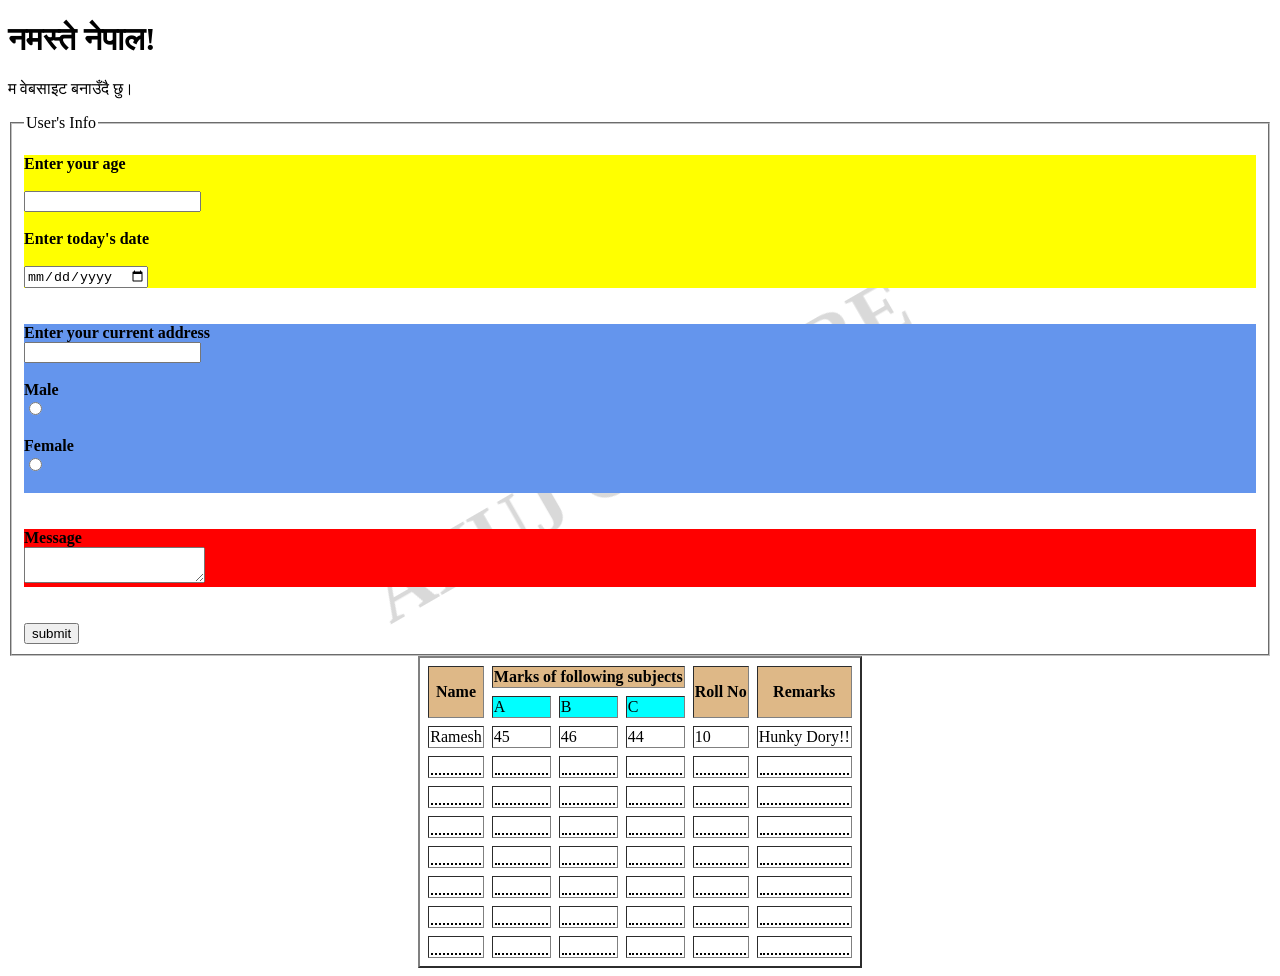
<file: index.html>
<!DOCTYPE html>
<head>
    <meta charset="UTF-8">
    <meta name="viewport" content="width=device-width, initial-scale=1.0">
    <meta name="description" content="Explore Gnauj Game, a Pygame project featuring multiple levels, animations, obstacles, and challenges.">
    <title>Pulchritudinous webpage</title>
    <link rel="stylesheet" href="style.css"
</head>
<body>
    <div class="watermark">ANUJ GHIMIRE</div>
    <h1>नमस्ते नेपाल!</h1>
    <p>म वेबसाइट बनाउँदै छु।</p>
<form>
     <fieldset color="yellow">
    <legend>User's Info</legend><br>
    <div class="yellow">
    <label class="bold" for="age">Enter your age</label><br><br>
    <input type="number" id="age" name="age"><br><br>
    <label class="bold"for="date_num">Enter today's date</label><br><br>
    <input type="date" id="date_num" name="date_num">
    </div>
    <br><br>
    <div class="purple"> 
    <label class="bold" for="your_address">Enter your current address</label><br>
    <input type="text" id="your_address" name="your_address"><br><br>
    <label class="bold" for="male">Male</label><br>
    <input type="radio" id="male" name="gender"><br><br>
    <label class="bold" for="female">Female</label><br>
    <input type="radio" id="female" name="gender"><br><br></div>
    <br><br>
    <div class="red">
    <label class="bold" for="msg">Message</label><br>
    <textarea id="msg"></textarea></div><br><br>
    <input type="submit" value="submit">
</fieldset>
</form>
<table border="2">
    <tr>
        <th rowspan="2">Name</th>
        <th colspan="3">Marks of following subjects</th>
        <th rowspan="2">Roll No</th>
        <th rowspan="2">Remarks</th>
    </tr>
    <tr class="Krishna">
        <td>A</td>
        <td>B</td>
        <td>C</td>
    </tr>

    <tr>
        <td>Ramesh</td>
        <td>45</td>
        <td>46</td>
        <td>44</td>
        <td>10</td>
        <td>Hunky Dory!!</td>  
    </tr>
    <tr class="dotted">
    <td contenteditable="true"></td>
    <td contenteditable="true"></td>
    <td contenteditable="true"></td>
    <td contenteditable="true"></td>
    <td contenteditable="true"></td>
    <td contenteditable="true"></td>
</tr>
<tr class="dotted">
    <td contenteditable="true"></td>
    <td contenteditable="true"></td>
    <td contenteditable="true"></td>
    <td contenteditable="true"></td>
    <td contenteditable="true"></td>
    <td contenteditable="true"></td>
</tr>
<tr class="dotted">
    <td contenteditable="true"></td>
    <td contenteditable="true"></td>
    <td contenteditable="true"></td>
    <td contenteditable="true"></td>
    <td contenteditable="true"></td>
    <td contenteditable="true"></td>
</tr>
<tr class="dotted">
    <td contenteditable="true"></td>
    <td contenteditable="true"></td>
    <td contenteditable="true"></td>
    <td contenteditable="true"></td>
    <td contenteditable="true"></td>
    <td contenteditable="true"></td>
</tr>
<tr class="dotted">
    <td contenteditable="true"></td>
    <td contenteditable="true"></td>
    <td contenteditable="true"></td>
    <td contenteditable="true"></td>
    <td contenteditable="true"></td>
    <td contenteditable="true"></td>
</tr>
<tr class="dotted">
    <td contenteditable="true"></td>
    <td contenteditable="true"></td>
    <td contenteditable="true"></td>
    <td contenteditable="true"></td>
    <td contenteditable="true"></td>
    <td contenteditable="true"></td>
</tr>
<tr class="dotted">
    <td contenteditable="true"></td>
    <td contenteditable="true"></td>
    <td contenteditable="true"></td>
    <td contenteditable="true"></td>
    <td contenteditable="true"></td>
    <td contenteditable="true"></td>
</tr>

</table>
</body>
</html>
</file>
<file: style.css>
.dotted td {
    position: relative;
    vertical-align: middle;
}

.dotted td::after {
    content: "";
    position: absolute;
    left: 2px;
    right: 2px;
    bottom: 2px;
    border-bottom: 2px dotted black;
}

table {
    margin: 0 auto;
    border-collapse: separate;
    border-spacing: 8px;
}

.Krishna td {
    background-color: aqua;
}

th {
    background-color: burlywood;
}
.yellow{
    background-color:yellow;
}
.purple{
    background-color:cornflowerblue;
}
.red{
    background-color: red;
}
.bold{
    font-weight: bold;
}
.watermark {
    position: fixed;
    top: 50%;
    left: 50%;
    transform: translate(-50%, -50%) rotate(-30deg);

    font-size: 80px;
    font-weight: bold;
    color: black;
    opacity: 0.15;

    z-index: -1;
    pointer-events: none;
}
</file>
